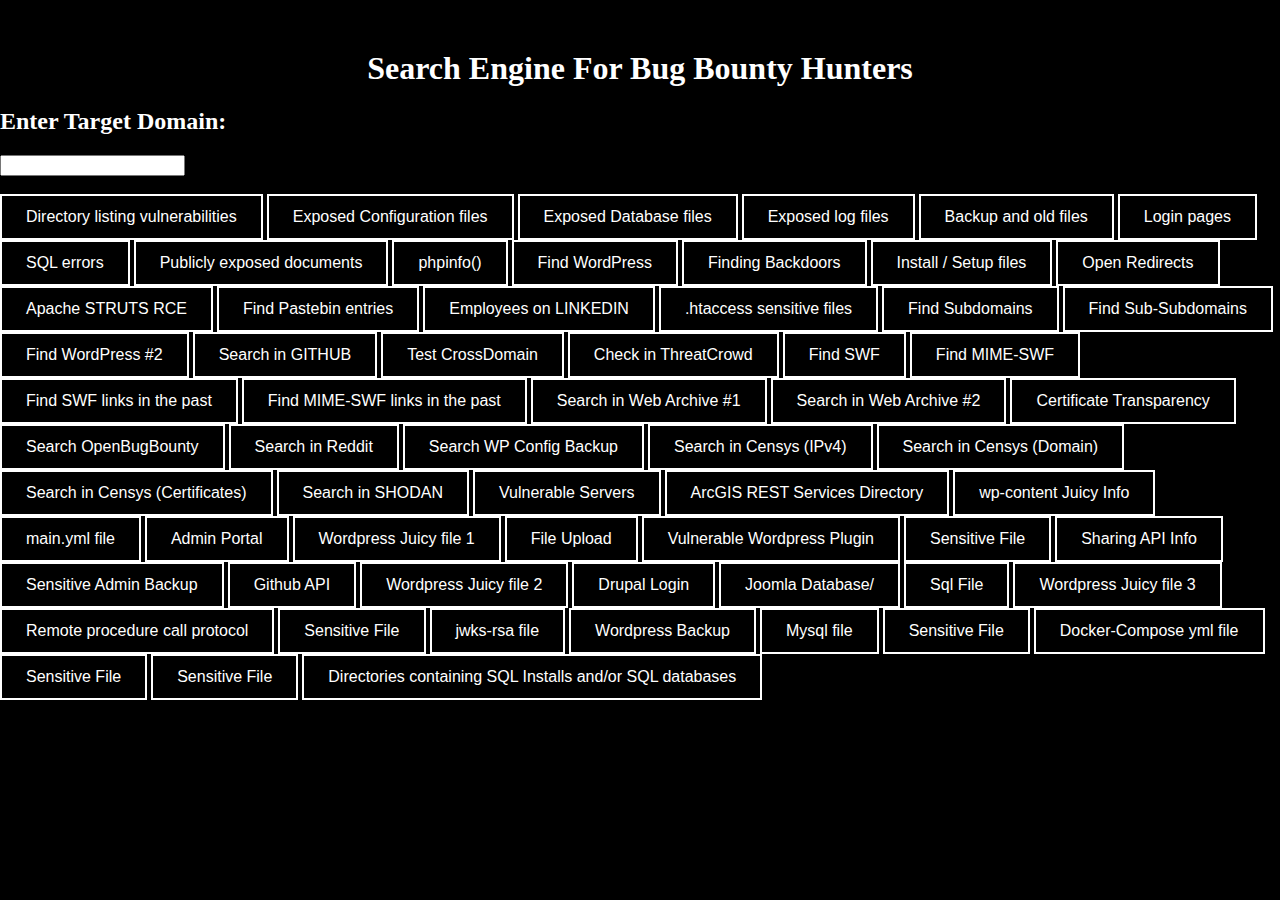
<file: index.html>
<!DOCTYPE html>
<html>
<head>
    <title> Search Engine</title>
    <script src="test.js"></script>
    <link rel="stylesheet" href="test.css">
   
    
</head>
<body>
    <h1 style="text-align: center; color: #ffffff; margin-top: 50px;">Search Engine For Bug Bounty Hunters</h1>
    <h2 style="display: flex;  color: #ffffff; margin-top: 20px;" for="target">Enter Target Domain:</h2>
    <input type="text; margin-top: 20px;" id="target">
    <br>
    <br>
    <button class="futuristic-button" onclick="googleSearch(1)">Directory listing vulnerabilities</button>
    <button class="futuristic-button" onclick="googleSearch(2)">Exposed Configuration files</button>
    <button class="futuristic-button" onclick="googleSearch(3)">Exposed Database files</button>
    <button class="futuristic-button" onclick="googleSearch(4)">Exposed log files</button>
    <button class="futuristic-button" onclick="googleSearch(5)">Backup and old files</button>
    <button class="futuristic-button" onclick="googleSearch(6)">Login pages</button>
    <button class="futuristic-button" onclick="googleSearch(7)">SQL errors</button>
    <button class="futuristic-button" onclick="googleSearch(8)">Publicly exposed documents</button>
    <button class="futuristic-button" onclick="googleSearch(9)">phpinfo()</button>
    <button class="futuristic-button" onclick="googleSearch(10)">Find WordPress</button>
    <button class="futuristic-button" onclick="googleSearch(11)">Finding Backdoors</button>
    <button class="futuristic-button" onclick="googleSearch(12)">Install / Setup files</button>
    <button class="futuristic-button" onclick="googleSearch(13)">Open Redirects</button>
    <button class="futuristic-button" onclick="googleSearch(14)">Apache STRUTS RCE</button>
    <button class="futuristic-button" onclick="googleSearch(15)">Find Pastebin entries</button>
    <button class="futuristic-button" onclick="googleSearch(16)">Employees on LINKEDIN</button>
    <button class="futuristic-button" onclick="googleSearch(17)">.htaccess sensitive files</button>
    <button class="futuristic-button" onclick="googleSearch(18)">Find Subdomains</button>
    <button class="futuristic-button" onclick="googleSearch(19)">Find Sub-Subdomains</button>
    <button class="futuristic-button" onclick="googleSearch(20)">Find WordPress #2</button>
    <button class="futuristic-button" onclick="googleSearch(21)">Search in GITHUB</button>
    <button class="futuristic-button" onclick="googleSearch(22)">Test CrossDomain</button>
    <button class="futuristic-button" onclick="googleSearch(23)">Check in ThreatCrowd</button>
    <button class="futuristic-button" onclick="googleSearch(24)">Find SWF</button>
    <button class="futuristic-button" onclick="googleSearch(25)">Find MIME-SWF</button>
    <button class="futuristic-button" onclick="googleSearch(26)">Find SWF links in the past</button>
    <button class="futuristic-button" onclick="googleSearch(27)">Find MIME-SWF links in the past</button>
    <button class="futuristic-button" onclick="googleSearch(28)">Search in Web Archive #1</button>
    <button class="futuristic-button" onclick="googleSearch(29)">Search in Web Archive #2</button>
    <button class="futuristic-button" onclick="googleSearch(30)">Certificate Transparency</button>
    <button class="futuristic-button" onclick="googleSearch(31)">Search OpenBugBounty</button>
    <button class="futuristic-button" onclick="googleSearch(32)">Search in Reddit</button>
    <button class="futuristic-button" onclick="googleSearch(33)">Search WP Config Backup</button>
    <button class="futuristic-button" onclick="googleSearch(34)">Search in Censys (IPv4)</button>
    <button class="futuristic-button" onclick="googleSearch(35)">Search in Censys (Domain)</button>
    <button class="futuristic-button" onclick="googleSearch(36)">Search in Censys (Certificates)</button>
    <button class="futuristic-button" onclick="googleSearch(37)">Search in SHODAN</button>
    <button class="futuristic-button" onclick="googleSearch(38)">Vulnerable Servers</button>
    <button class="futuristic-button" onclick="googleSearch(39)">ArcGIS REST Services Directory</button>
    <button class="futuristic-button" onclick="googleSearch(40)">wp-content Juicy Info</button>
    <button class="futuristic-button" onclick="googleSearch(41)">main.yml file</button>
    <button class="futuristic-button" onclick="googleSearch(42)">Admin Portal</button>
    <button class="futuristic-button" onclick="googleSearch(43)">Wordpress Juicy file 1</button>
    <button class="futuristic-button" onclick="googleSearch(44)">File Upload</button>
    <button class="futuristic-button" onclick="googleSearch(45)">Vulnerable Wordpress Plugin</button>
    <button class="futuristic-button" onclick="googleSearch(46)">Sensitive File</button>
    <button class="futuristic-button" onclick="googleSearch(47)">Sharing API Info</button>
    <button class="futuristic-button" onclick="googleSearch(48)">Sensitive Admin Backup</button>
    <button class="futuristic-button" onclick="googleSearch(49)">Github API</button>
    <button class="futuristic-button" onclick="googleSearch(50)">Wordpress Juicy file 2</button>
    <button class="futuristic-button" onclick="googleSearch(51)">Drupal Login</button>
    <button class="futuristic-button" onclick="googleSearch(52)">Joomla Database/</button>
    <button class="futuristic-button" onclick="googleSearch(53)">Sql File</button>
    <button class="futuristic-button" onclick="googleSearch(54)">Wordpress Juicy file 3</button>
    <button class="futuristic-button" onclick="googleSearch(55)">Remote procedure call protocol</button>
    <button class="futuristic-button" onclick="googleSearch(56)">Sensitive File</button>
    <button class="futuristic-button" onclick="googleSearch(57)">jwks-rsa file</button>
    <button class="futuristic-button" onclick="googleSearch(58)">Wordpress Backup</button>
    <button class="futuristic-button" onclick="googleSearch(59)">Mysql file</button>
    <button class="futuristic-button" onclick="googleSearch(60)">Sensitive File</button>
    <button class="futuristic-button" onclick="googleSearch(61)">Docker-Compose yml file</button>
    <button class="futuristic-button" onclick="googleSearch(62)">Sensitive File</button>
    <button class="futuristic-button" onclick="googleSearch(63)">Sensitive File</button>
    <button class="futuristic-button" onclick="googleSearch(64)">Directories containing SQL Installs and/or SQL databases</button>
<br>
<br>
<div style="display: flex; justify-content: center;">

</a>
</div>
</body>
</html>
</file>
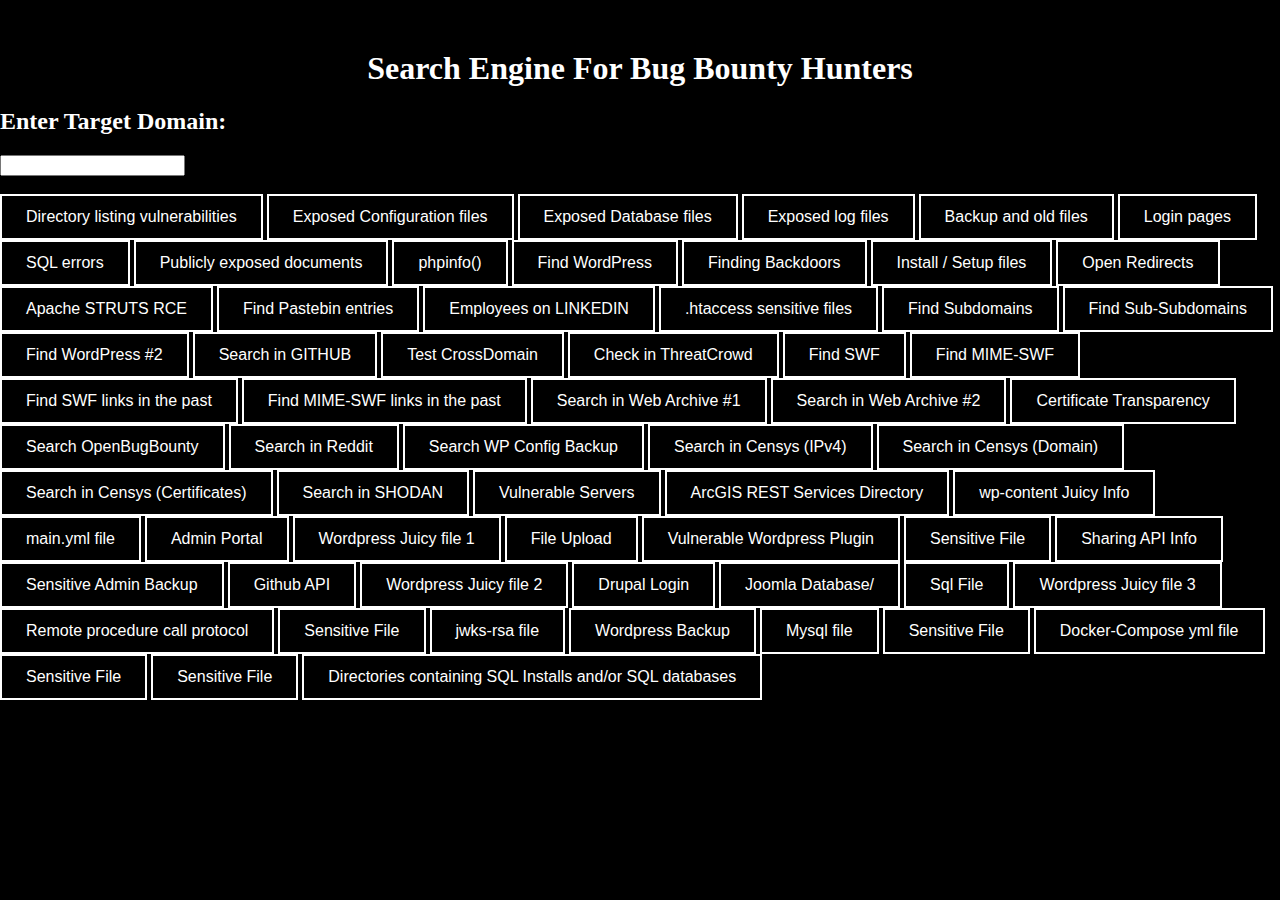
<file: test.html>
<!DOCTYPE html>
<html>
<head>
    <title> Search Engine</title>
    <script src="test.js"></script>
    <link rel="stylesheet" href="test.css">
   
    
</head>
<body>
    <h1 style="text-align: center; color: #ffffff; margin-top: 50px;">Search Engine For Bug Bounty Hunters</h1>
    <h2 style="display: flex;  color: #ffffff; margin-top: 20px;" for="target">Enter Target Domain:</h2>
    <input type="text; margin-top: 20px;" id="target">
    <br>
    <br>
    <button class="futuristic-button" onclick="googleSearch(1)">Directory listing vulnerabilities</button>
    <button class="futuristic-button" onclick="googleSearch(2)">Exposed Configuration files</button>
    <button class="futuristic-button" onclick="googleSearch(3)">Exposed Database files</button>
    <button class="futuristic-button" onclick="googleSearch(4)">Exposed log files</button>
    <button class="futuristic-button" onclick="googleSearch(5)">Backup and old files</button>
    <button class="futuristic-button" onclick="googleSearch(6)">Login pages</button>
    <button class="futuristic-button" onclick="googleSearch(7)">SQL errors</button>
    <button class="futuristic-button" onclick="googleSearch(8)">Publicly exposed documents</button>
    <button class="futuristic-button" onclick="googleSearch(9)">phpinfo()</button>
    <button class="futuristic-button" onclick="googleSearch(10)">Find WordPress</button>
    <button class="futuristic-button" onclick="googleSearch(11)">Finding Backdoors</button>
    <button class="futuristic-button" onclick="googleSearch(12)">Install / Setup files</button>
    <button class="futuristic-button" onclick="googleSearch(13)">Open Redirects</button>
    <button class="futuristic-button" onclick="googleSearch(14)">Apache STRUTS RCE</button>
    <button class="futuristic-button" onclick="googleSearch(15)">Find Pastebin entries</button>
    <button class="futuristic-button" onclick="googleSearch(16)">Employees on LINKEDIN</button>
    <button class="futuristic-button" onclick="googleSearch(17)">.htaccess sensitive files</button>
    <button class="futuristic-button" onclick="googleSearch(18)">Find Subdomains</button>
    <button class="futuristic-button" onclick="googleSearch(19)">Find Sub-Subdomains</button>
    <button class="futuristic-button" onclick="googleSearch(20)">Find WordPress #2</button>
    <button class="futuristic-button" onclick="googleSearch(21)">Search in GITHUB</button>
    <button class="futuristic-button" onclick="googleSearch(22)">Test CrossDomain</button>
    <button class="futuristic-button" onclick="googleSearch(23)">Check in ThreatCrowd</button>
    <button class="futuristic-button" onclick="googleSearch(24)">Find SWF</button>
    <button class="futuristic-button" onclick="googleSearch(25)">Find MIME-SWF</button>
    <button class="futuristic-button" onclick="googleSearch(26)">Find SWF links in the past</button>
    <button class="futuristic-button" onclick="googleSearch(27)">Find MIME-SWF links in the past</button>
    <button class="futuristic-button" onclick="googleSearch(28)">Search in Web Archive #1</button>
    <button class="futuristic-button" onclick="googleSearch(29)">Search in Web Archive #2</button>
    <button class="futuristic-button" onclick="googleSearch(30)">Certificate Transparency</button>
    <button class="futuristic-button" onclick="googleSearch(31)">Search OpenBugBounty</button>
    <button class="futuristic-button" onclick="googleSearch(32)">Search in Reddit</button>
    <button class="futuristic-button" onclick="googleSearch(33)">Search WP Config Backup</button>
    <button class="futuristic-button" onclick="googleSearch(34)">Search in Censys (IPv4)</button>
    <button class="futuristic-button" onclick="googleSearch(35)">Search in Censys (Domain)</button>
    <button class="futuristic-button" onclick="googleSearch(36)">Search in Censys (Certificates)</button>
    <button class="futuristic-button" onclick="googleSearch(37)">Search in SHODAN</button>
    <button class="futuristic-button" onclick="googleSearch(38)">Vulnerable Servers</button>
    <button class="futuristic-button" onclick="googleSearch(39)">ArcGIS REST Services Directory</button>
    <button class="futuristic-button" onclick="googleSearch(40)">wp-content Juicy Info</button>
    <button class="futuristic-button" onclick="googleSearch(41)">main.yml file</button>
    <button class="futuristic-button" onclick="googleSearch(42)">Admin Portal</button>
    <button class="futuristic-button" onclick="googleSearch(43)">Wordpress Juicy file 1</button>
    <button class="futuristic-button" onclick="googleSearch(44)">File Upload</button>
    <button class="futuristic-button" onclick="googleSearch(45)">Vulnerable Wordpress Plugin</button>
    <button class="futuristic-button" onclick="googleSearch(46)">Sensitive File</button>
    <button class="futuristic-button" onclick="googleSearch(47)">Sharing API Info</button>
    <button class="futuristic-button" onclick="googleSearch(48)">Sensitive Admin Backup</button>
    <button class="futuristic-button" onclick="googleSearch(49)">Github API</button>
    <button class="futuristic-button" onclick="googleSearch(50)">Wordpress Juicy file 2</button>
    <button class="futuristic-button" onclick="googleSearch(51)">Drupal Login</button>
    <button class="futuristic-button" onclick="googleSearch(52)">Joomla Database/</button>
    <button class="futuristic-button" onclick="googleSearch(53)">Sql File</button>
    <button class="futuristic-button" onclick="googleSearch(54)">Wordpress Juicy file 3</button>
    <button class="futuristic-button" onclick="googleSearch(55)">Remote procedure call protocol</button>
    <button class="futuristic-button" onclick="googleSearch(56)">Sensitive File</button>
    <button class="futuristic-button" onclick="googleSearch(57)">jwks-rsa file</button>
    <button class="futuristic-button" onclick="googleSearch(58)">Wordpress Backup</button>
    <button class="futuristic-button" onclick="googleSearch(59)">Mysql file</button>
    <button class="futuristic-button" onclick="googleSearch(60)">Sensitive File</button>
    <button class="futuristic-button" onclick="googleSearch(61)">Docker-Compose yml file</button>
    <button class="futuristic-button" onclick="googleSearch(62)">Sensitive File</button>
    <button class="futuristic-button" onclick="googleSearch(63)">Sensitive File</button>
    <button class="futuristic-button" onclick="googleSearch(64)">Directories containing SQL Installs and/or SQL databases</button>
<br>
<br>
<div style="display: flex; justify-content: center;">

</a>
</div>
</body>
</ht
</file>
<file: test.css>
body {
    margin: 0;
    padding: 0;
    overflow: hidden;
    background-color: #000000;
}


.button-container {
    position: absolute;
    top: 50%;
    left: 50%;
    transform: translate(-50%, -50%);
    display: flex;
    flex-wrap: wrap;
    justify-content: center;
    align-items: center;
    gap: 10px;
}

.button-column {
    display: flex;
    flex-direction: column;
    align-items: flex-start;
    margin-right: 10px;
}

.futuristic-button {
    padding: 12px 24px;
    font-size: 16px;
    background-color: transparent;
    border: 2px solid #ffffff;
    color: #ffffff;
    transition: all 0.3s ease;
}

.futuristic-button:hover {
    background-color: #ffffff;
    color: #000000;
    border-color: #000000;
    box-shadow: 0 0 10px rgba(0, 0, 0, 0.3);
}

.search-container {
    display: flex;
    justify-content: center;
    margin-top: 20px;
}

.search-label {
    font-size: 18px;
    color: #ffffff;
    margin-right: 10px;
}

.search-input {
    padding: 8px;
    font-size: 16px;
    border: 2px solid #ffffff;
    border-radius: 4px;
    background-color: transparent;
    color: #ffffff;
}

.background-video {
    position: fixed;
    top: 0;
    left: 0;
    width: 100%;
    height: 100vh;
    object-fit: cover;
    z-index: -1;
}

.center-container {
display: flex;
justify-content: center;
align-items: center;
height: 100vh;
}

.center-container img {
display: block;
margin: 0 auto;
}
</file>
